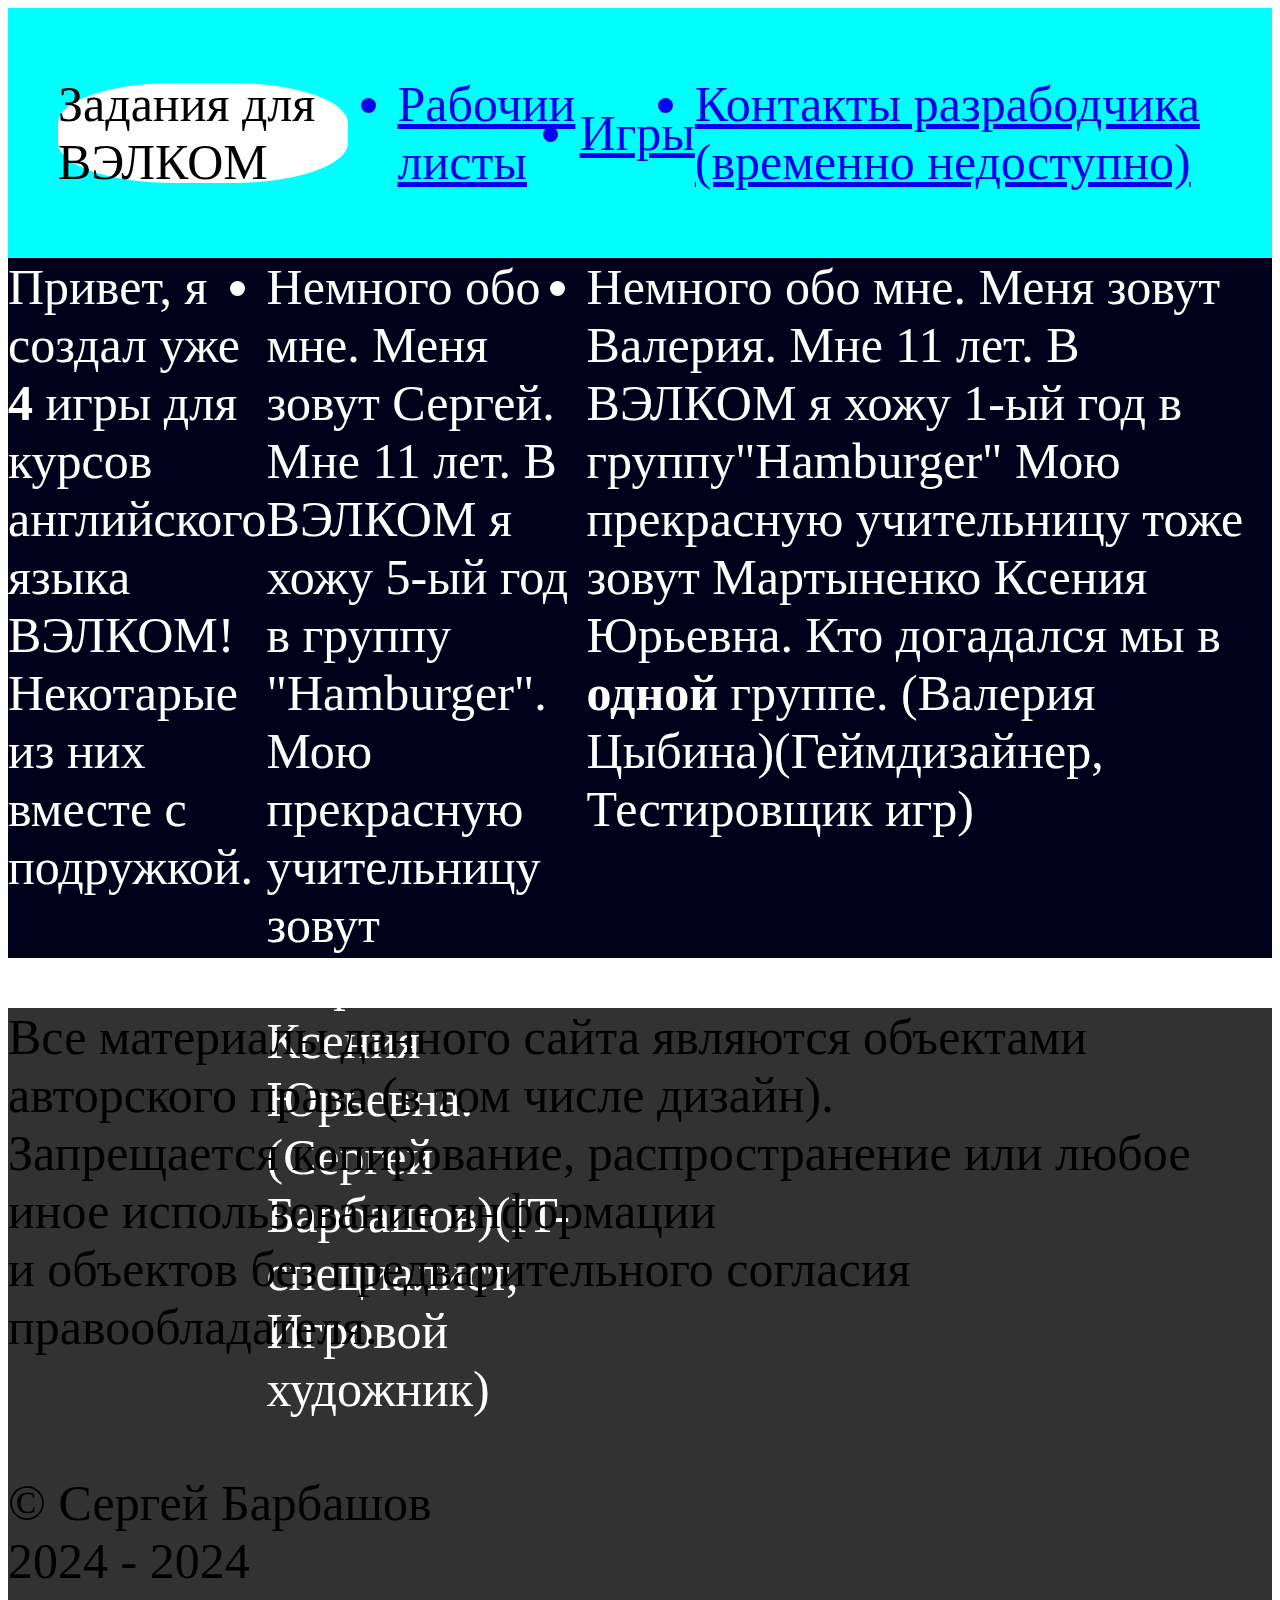
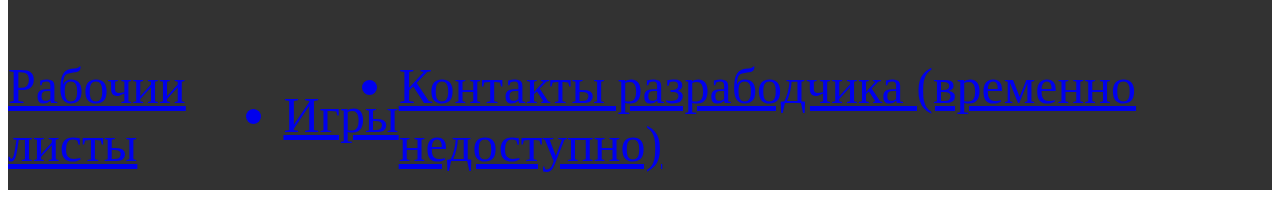
<file: index.html>
<!DOCTYPE html>
<html lang="ru">
<head>
    <meta charset="UTF-8">
    <meta name="viewport" content="width=device-width, initial-scale=1.0">
    <title>Сайт для курсов ВЭЛКОМ</title>
    <link rel="stylesheet" href="style.css">
</head>
<body>
    <header>
        <a class="logo" href="index.html">Задания для ВЭЛКОМ</a>
        <nav class="navic">
            <a href="rab-list.html"><li>Рабочии листы</li></a>
            <a href="game.html"><li>Игры</li></a>
            <a href="#"><li>Контакты разрабодчика (временно недоступно)</li></a>
            
        </nav>
    </header>
    <main>
        <p><li>Привет, я создал уже <b>4</b> игры для курсов английского языка ВЭЛКОМ! <br>Некотарые из них вместе с подружкой.</li></p> <br>
        <br>
        <p><li>Немного обо мне. Меня зовут Сергей. Мне 11 лет. В ВЭЛКОМ я хожу 5-ый год в группу "Hamburger". <br>
            Мою прекрасную учительницу зовут Мартыненко Ксения Юрьевна. (Сергей Барбашов)(IT-специалист, Игровой художник)</li></p>
        <br>
        <br>
        <p><li>Немного обо мне. Меня зовут Валерия. Мне 11 лет. В ВЭЛКОМ я хожу 1-ый год в группу"Hamburger"
            Мою прекрасную учительницу тоже зовут Мартыненко Ксения Юрьевна. Кто догадался мы в <b>одной</b> группе. (Валерия Цыбина)(Геймдизайнер, Тестировщик игр)</li></p>
    </main>
    <footer>
        <p>
            Все материалы данного сайта являются объектами авторского права (в том числе дизайн).<br>
            Запрещается копирование, распространение или любое иное использование информации<br>
            и объектов без предварительного согласия правообладателя.<br>
        </p>
        <br>
        <p>© Сергей Барбашов<br>
            2024 - 2024<br>
        </p>
        <nav class="navic">
            <a href="rab-list.html"><li>Рабочии листы</li></a>
            <a href="game.html"><li>Игры</li></a>
            <a href="#"><li>Контакты разрабодчика (временно недоступно)</li></a>
        </nav>
    </footer>
</body>
</html>
</file>
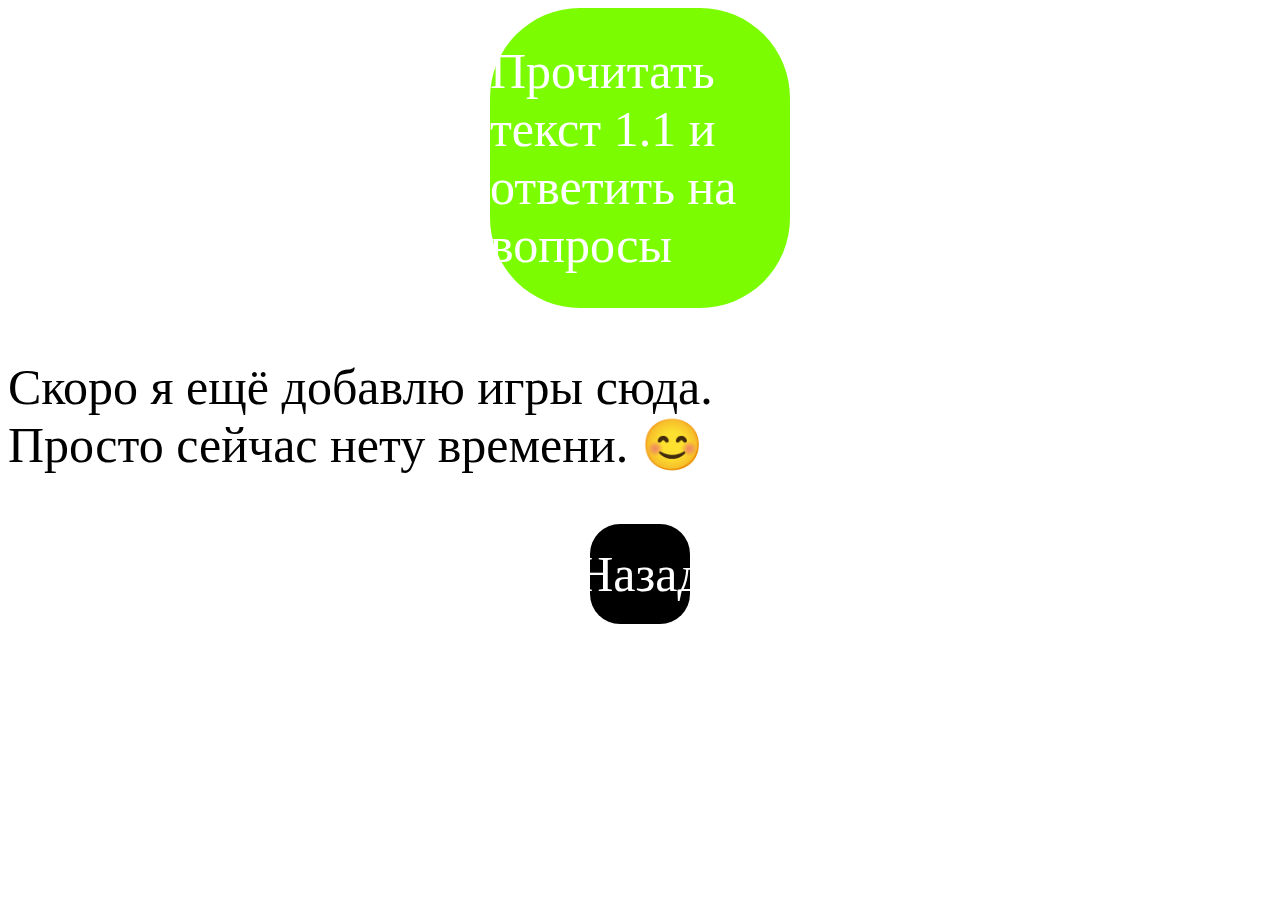
<file: game.html>
<!DOCTYPE html>
<html lang="ru">
<head>
    <meta charset="UTF-8">
    <meta name="viewport" content="width=device-width, initial-scale=1.0">
    <link rel="stylesheet" href="style.css">
    <title>Игры</title>
</head>
<body>
    <a class="read-text" href="read-text.html">Прочитать текст 1.1 и ответить на вопросы</a>
    <p>Скоро я ещё добавлю игры сюда. <br>
        Просто сейчас нету времени. 😊
    </p>
    <a class="home" href="index.html">Назад</a>
</body>
</html>
</file>
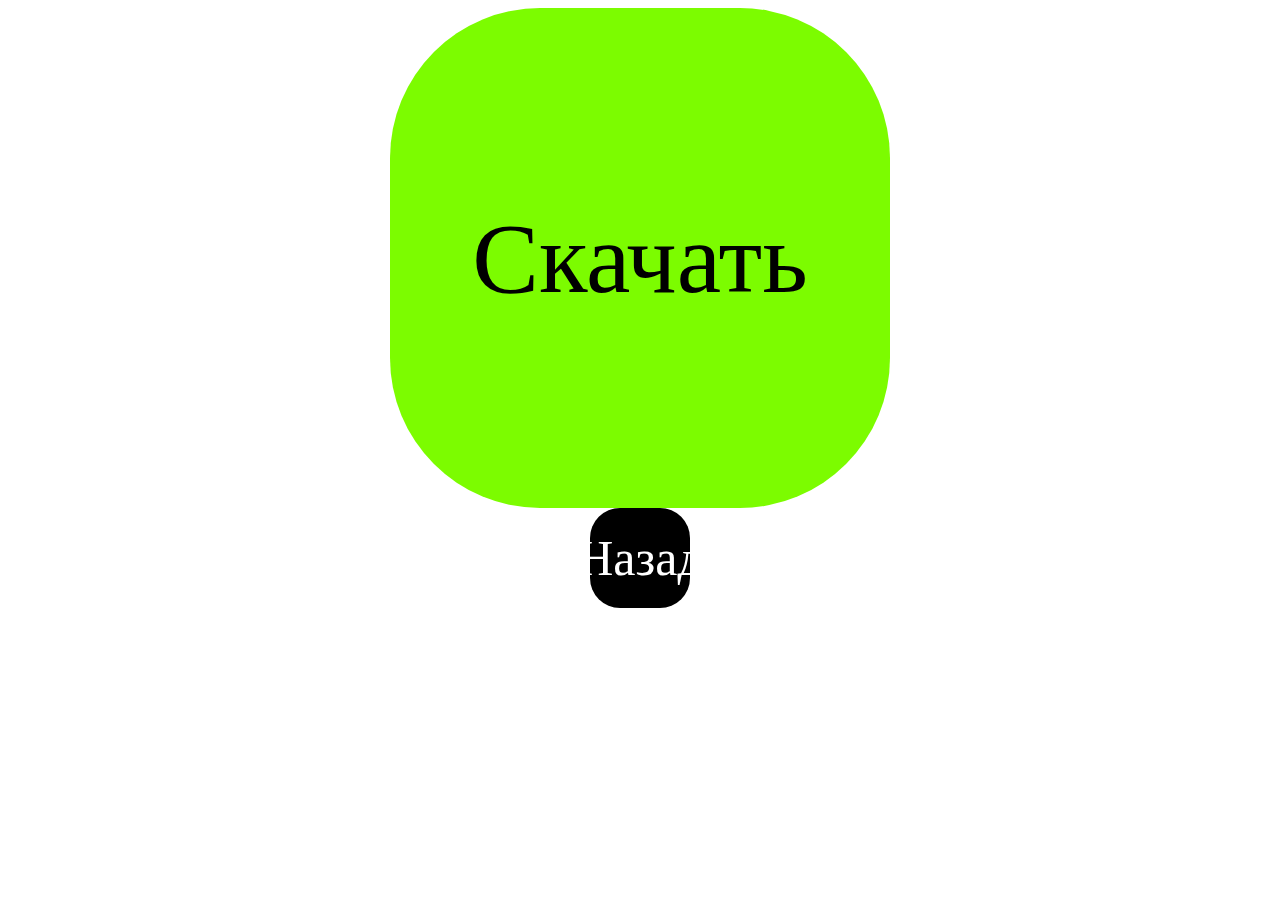
<file: rab-list.html>
<!DOCTYPE html>
<html lang="ru">
<head>
    <meta charset="UTF-8">
    <meta name="viewport" content="width=device-width, initial-scale=1.0">
    <link rel="stylesheet" href="style.css">
    <title>Рабочии листы</title>
</head>
<body>
    <a class="buttun" href="https://commoninja.site/dbe7d692-09bd-443a-9329-d89cca3149af">Скачать</a>
    <a class="home" href="index.html">Назад</a>
</body>
</html>
</file>
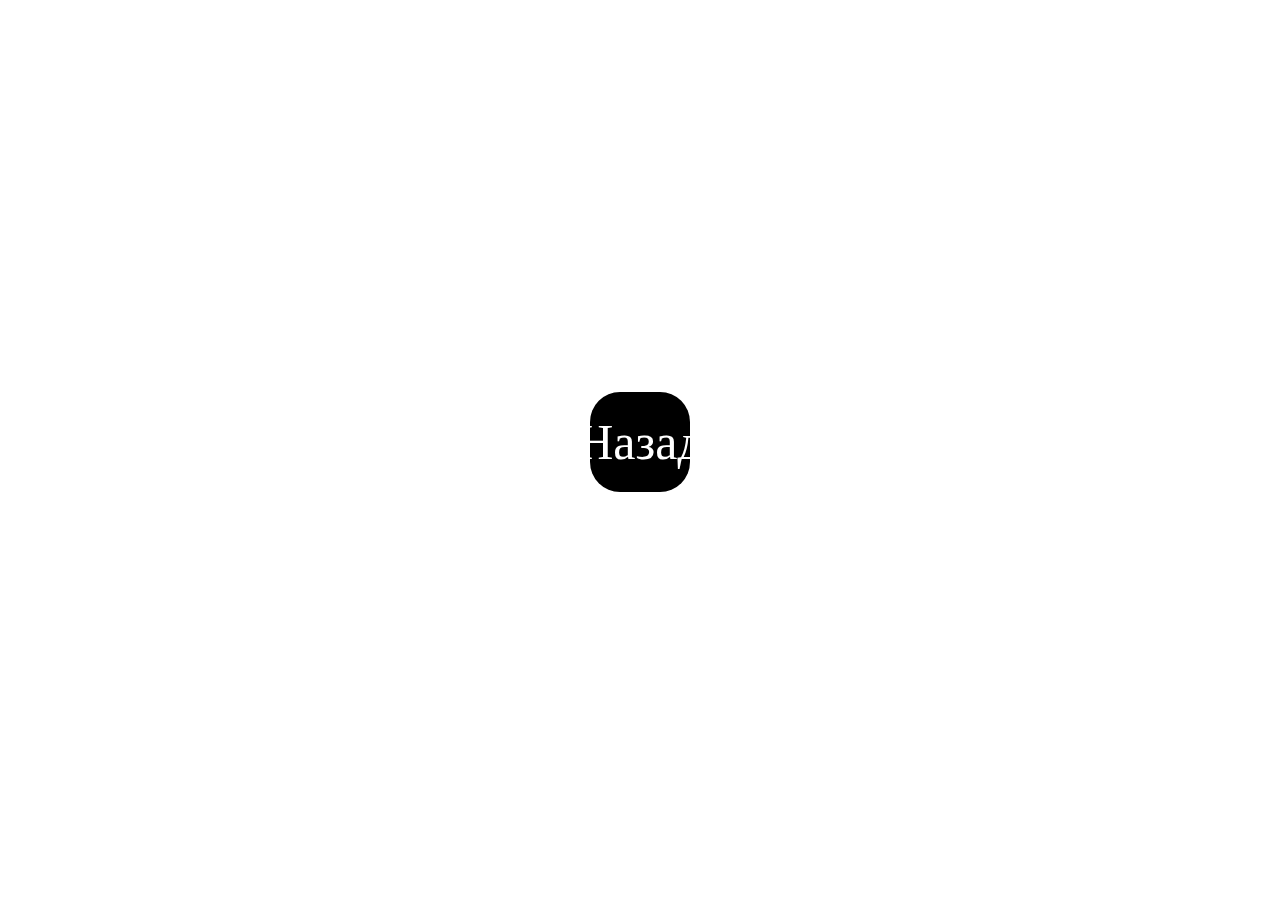
<file: read-text.html>
<!DOCTYPE html>
<html lang="ru">
<head>
    <meta charset="UTF-8">
    <meta name="viewport" content="width=device-width, initial-scale=1.0">
    <link rel="stylesheet" href="style.css">
    <title>Read the text 1.1 and ansver the question</title>
</head>
<body>
    <iframe style="max-width:100%" src="https://wordwall.net/embed/play/83141/021/711" width="500" height="380" frameborder="0" allowfullscreen></iframe>
    <a class="home" href="index.html">Назад</a>
</body>
</html>
</file>
<file: style.css>
header{
    display: flex;
    height: 250px;
    background-color: aqua;
    justify-content: center;
    align-items: center;
    text-decoration: none;
}

header .logo{
    margin: 50px;
    display: flex;
    background-color: #fff;
    border-radius: 40%;
    height: 40%;
    justify-content: center;
    align-items: center;
    font-size: 50px;
    text-decoration: none;
    color: black;
}

main{
    display: flex;
    background-color: #00001a;
}

.navic{
    display: flex;
    font-size: 150px;
    height: 150px;
    font-size: 250px;
    justify-content: center;
    align-items: center;  
    text-decoration: none; 
}

li{
    font-size: 50px;
}

footer{
    background-color: #323232;
}

p{
    font-size: 50px;
}

main{
    height: 700px;
    color: #fff;
}

.buttun{
    display: flex;
    background-color: lawngreen;
    width: 500px;
    height: 500px;
    border-radius: 30%;
    font-size: 100px;
    margin: auto;
    justify-content: center;
    align-items: center;
    text-decoration: none;
    color: black;
}

.home{
    display: flex;
    background-color: black;
    width: 100px;
    height: 100px;
    border-radius: 30%;
    font-size: 50px;
    margin: auto;
    justify-content: center;
    align-items: center;
    text-decoration: none;
    color: #fff;
}

.read-text{
    display: flex;
    background-color: lawngreen;
    width: 300px;
    height: 300px;
    border-radius: 30%;
    font-size: 50px;
    margin: auto;
    justify-content: center;
    align-items: center;
    text-decoration: none;
    color: #fff;
}
</file>
